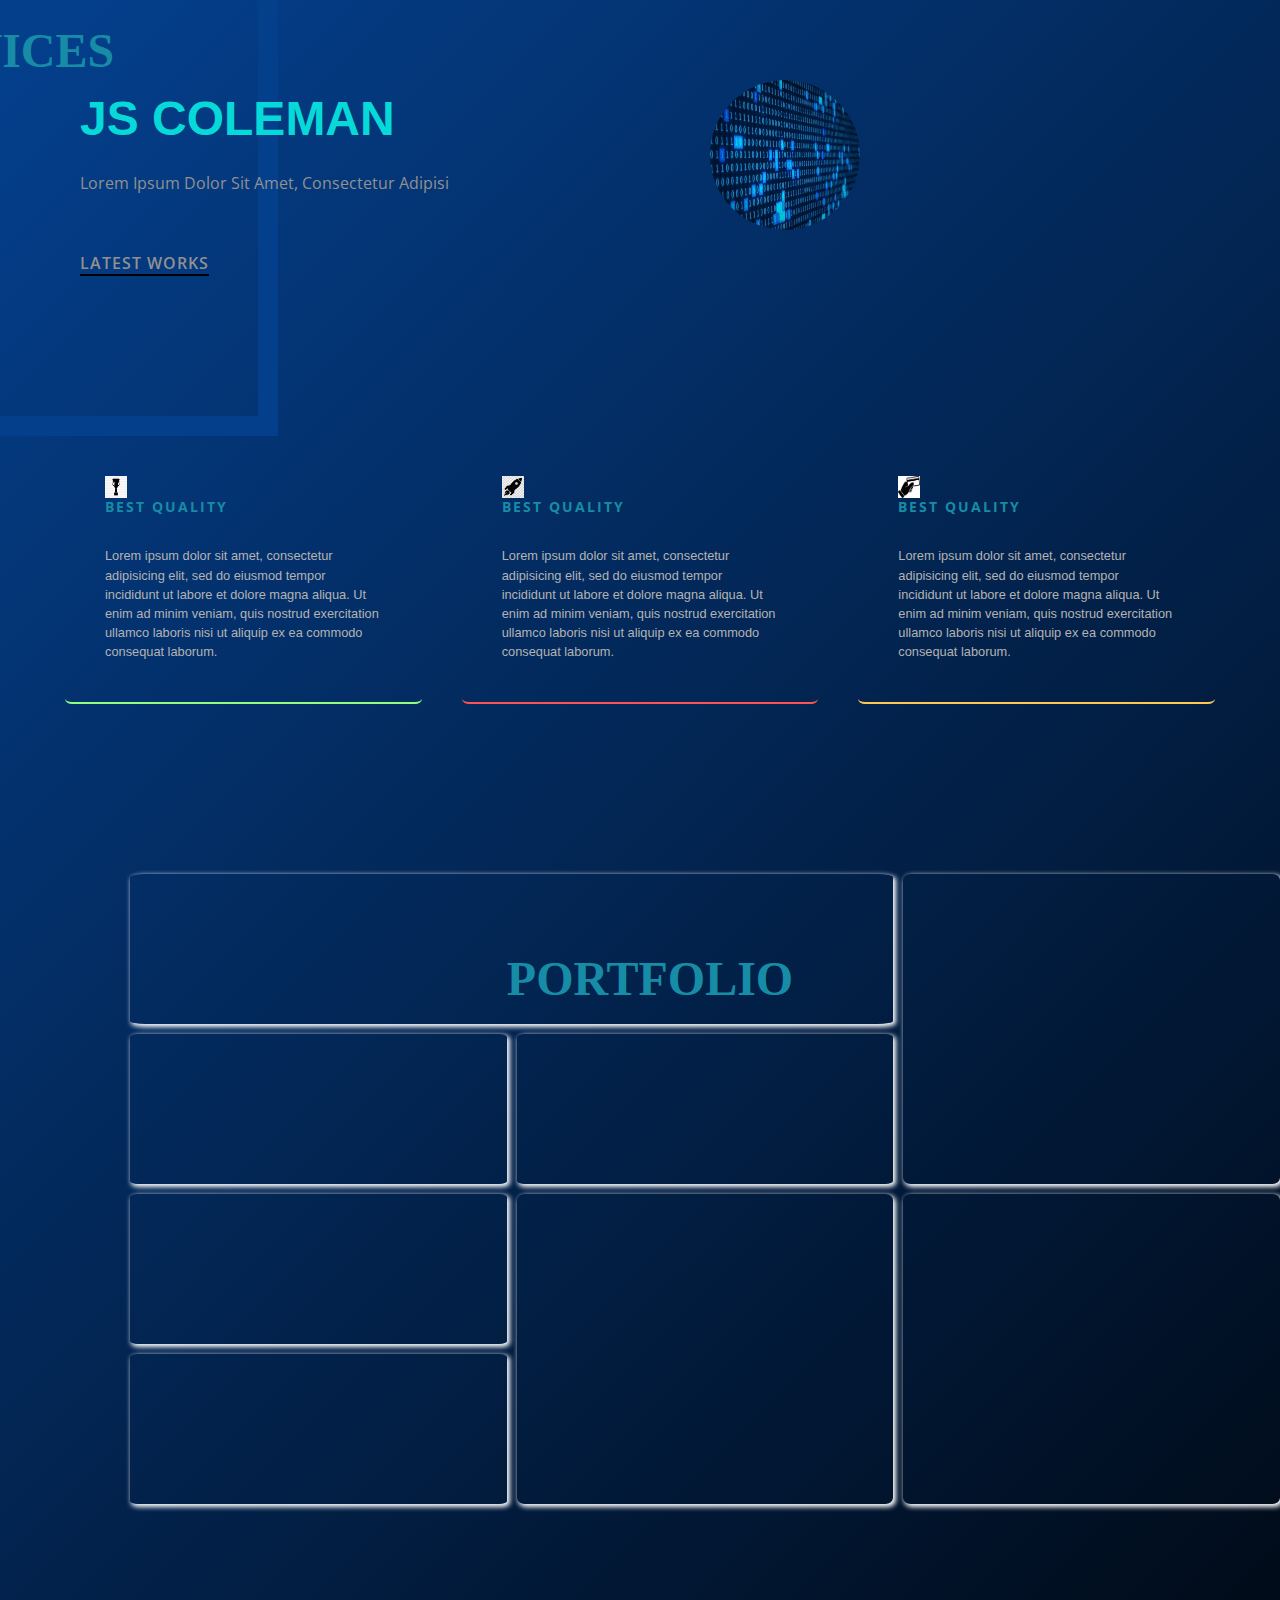
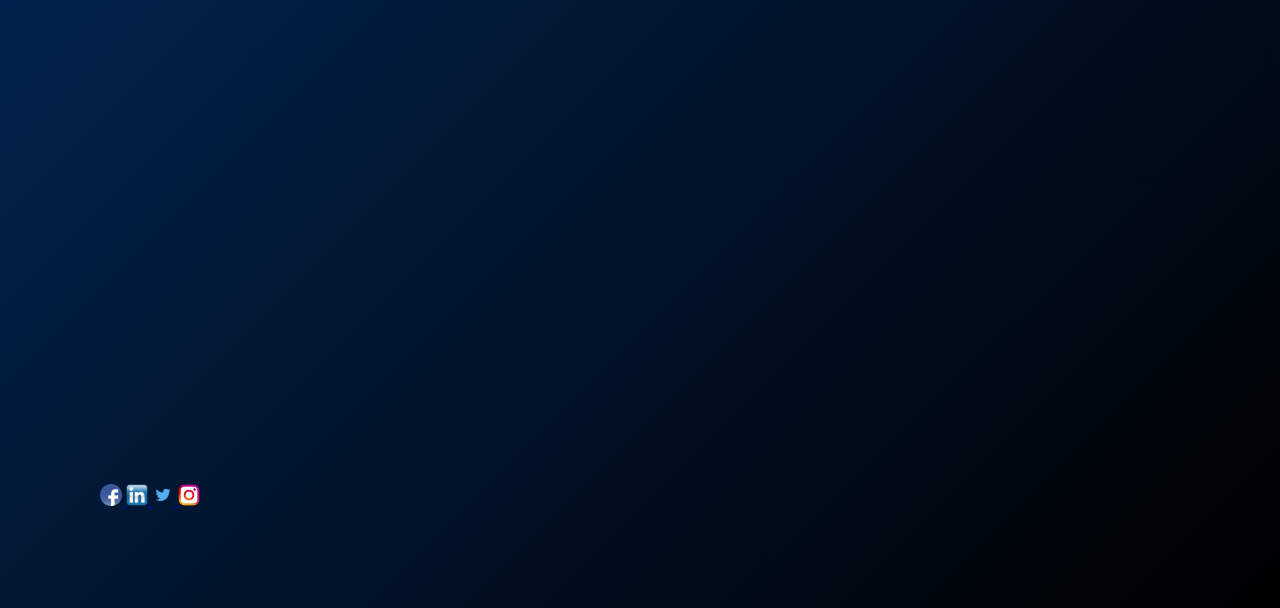
<file: portfolio-portfolio/index0.html>
<!DOCTYPE html>
<html>
  <head>
    <meta charset="utf-8">
    <title>JS Coleman Portfolio</title>
    <meta name="viewport" content="width=device-width, initial-scale=1">
    <link rel="stylesheet" href="css/main.css">
  </head>
  <body>
    <section id="top">
      <div class="container">
        <div class="info">
          <div class="blue-square">
          </div>
          <h1>JS Coleman</h1>
          <p>Lorem ipsum dolor sit amet, consectetur adipisi</p>
          <a href="#">Latest Works</a>
        </div>
        <div class="img">
          <div class="background-img">

          </div>
          <img src="img/pro.gif">
        </div>
      </div>
    </section>
    <section id="services">
      <div class="container">
        <div class="title">
          <div class="circle">
          </div>
          <h1>services</h1>
        </div>
        <div class="services-container">
          <div class="box blue">
            <div class="icon">
              <img src="img/trophy.png" height="22" width="22">
              <h5>Best Quality</h5>
              <p>Lorem ipsum dolor sit amet, consectetur adipisicing elit,
                sed do eiusmod tempor incididunt ut labore et dolore magna aliqua.
                Ut enim ad minim veniam, quis nostrud exercitation ullamco laboris
                nisi ut aliquip ex ea commodo consequat laborum.
              </p>
            </div>
          </div>
          <div class="box red ">
            <div class="icon">
              <img src="img/rocket.jpg" height="22" width="22">
              <h5>Best Quality</h5>
              <p>Lorem ipsum dolor sit amet, consectetur adipisicing elit,
                sed do eiusmod tempor incididunt ut labore et dolore magna aliqua.
                Ut enim ad minim veniam, quis nostrud exercitation ullamco laboris
                nisi ut aliquip ex ea commodo consequat laborum.
              </p>
            </div>
          </div>
          <div class="box yellow">
            <div class="icon">
              <img src="img/card.png" height="22" width="22">
              <h5>Best Quality</h5>
              <p>Lorem ipsum dolor sit amet, consectetur adipisicing elit,
                sed do eiusmod tempor incididunt ut labore et dolore magna aliqua.
                Ut enim ad minim veniam, quis nostrud exercitation ullamco laboris
                nisi ut aliquip ex ea commodo consequat laborum.
              </p>
            </div>
          </div>
        </div>
      </div>
    </section>
    <section id="portfolio">
      <div class="container">
        <div class="title">
          <div class="circle">
          </div>
          <h1>portfolio</h1>
        </div>
        <div class="portfolio-container">
          <a href="#" class="box image1">
            <div class="image">

              <div class="hover-bg">


          <div class="title">
            <div class="text">
              Web Dev
            </div>

          </div></div> </div>  </a>
          <a href="#" class="box image2">
             <div class="image">

            <div class="hover-bg">


        <div class="title">
          <div class="text">
            Web Dev
          </div>

        </div></div> </div>  </a>
          <a href="#" class="box image3">
            <div class="image">

              <div class="hover-bg">


          <div class="title">
            <div class="text">
              Web Dev
            </div>

          </div></div> </div>  </a>
          <a href="#" class="box image4">
            <div class="image">

              <div class="hover-bg">


          <div class="title">
            <div class="text">
              Web Dev
            </div>

          </div></div> </div> </a>
          <a href="#" class="box image5">
            <div class="image">

              <div class="hover-bg">


          <div class="title">
            <div class="text">
              Web Dev
            </div>

          </div></div> </div>  </a>
          <a href="#" class="box image6">
            <div class="image">

              <div class="hover-bg">


          <div class="title">
            <div class="text">
              Web Dev
            </div>

          </div></div> </div> </a>
          <a href="#" class="box image7">
            <div class="image">

              <div class="hover-bg">


          <div class="title">
            <div class="text">
              Web Dev
            </div>

          </div></div> </div>  </a>
          <a href="#" class="box image8">
            <div class="image">

              <div class="hover-bg">


          <div class="title">
            <div class="text">
              Web Dev
            </div>

          </div></div> </div>  </a>
        </div>
      </div>
    </section>
    <footer>
      <div class="social-container">
        <a href="http://www.facebook.com/">
            <img src="img/facebook.png" alt="">
          </a><a href="http://www.facebook.com/">
              <img src="img/linkedin.png" alt="">
            </a><a href="http://www.facebook.com/">
                <img src="img/twitter.png" alt="">
              </a><a href="http://www.instagram.com/">
                  <img src="img/instagram.png" alt="">
                </a>
      </div>
    </footer>
  </body>
</html>
</file>
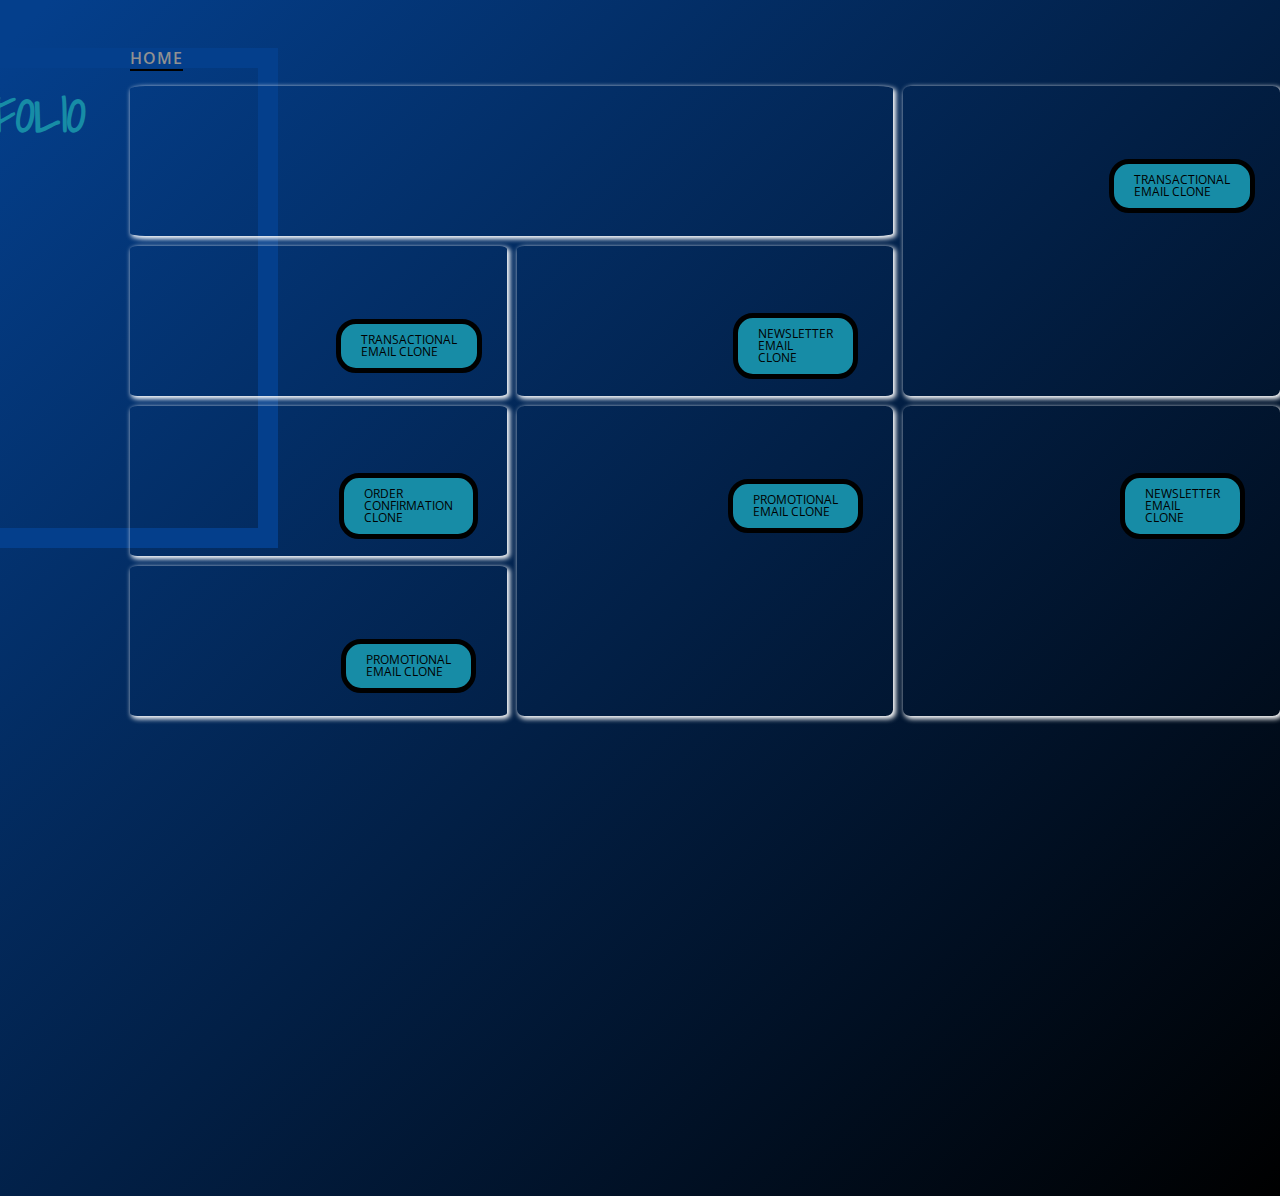
<file: portfolio-portfolio/works.html>
<!DOCTYPE html>
<html>
  <head>
    <meta charset="utf-8">
    <title>JS Coleman Portfolio</title>
    <meta name="viewport" content="width=device-width, initial-scale=1">
    <link rel="stylesheet" href="css/main.css">
    <link href="https://fonts.googleapis.com/css?family=Exo|Shadows+Into+Light|Source+Code+Pro&display=swap" rel="stylesheet">
  </head>
  <body>
    <section id="top">
      <div class="container">
        <div class="info">
          <div class="blue-square">
          </div>
          <a href="index.html" style="position: relative; top: -45px; left: 50px;">Home</a>
          <div class="social-media">

          </div>
        </div>


      </div>
    </section>

    <section id="portfolio">
      <div class="container">
        <div class="title">
          <div class="circle">

          <h1>portfolio</h1>
          </div>
        </div>


        <div class="portfolio-container">
          <a href="#" class="box image1">
            <div class="image">

              <div class="hover-bg">


          <div class="title">

          </div></div> </div>  </a>
          <a href="#" class="box image2">
             <div class="image">

            <div class="hover-bg">


        <div class="title">
          <div class="text">
            View Site
          </div>
          <div class="text2">
            View Code
          </div>
          <div class="text3">
            Transactional Email Clone
          </div>
        </div></div> </div>  </a>
          <a href="#" class="box image3">
            <div class="image">

              <div class="hover-bg">


          <div class="title">
            <div class="text">
              View Site
            </div>
            <div class="text2">
              View Code
            </div>
            <div class="text3">
              Transactional Email Clone
            </div>
          </div></div> </div>  </a>
          <a href="#" class="box image4">
            <div class="image">

              <div class="hover-bg">


          <div class="title">
            <div class="text">
              View Site
            </div>
            <div class="text2">
              View Code
            </div>
            <div class="text3">
              Newsletter Email Clone
            </div>
          </div></div> </div> </a>
          <a href="#" class="box image5">
            <div class="image">

              <div class="hover-bg">


          <div class="title">
            <div class="text">
              View Site
            </div>
            <div class="text2">
              View Code
            </div>
            <div class="text3">
              Order Confirmation Clone
            </div>
          </div></div> </div>  </a>
          <a href="#" class="box image6">
            <div class="image">

              <div class="hover-bg">


          <div class="title">
            <div class="text">
              View Site
            </div>
            <div class="text2">
              View Code
            </div><div class="text3">
              Promotional Email Clone
            </div>

          </div></div> </div> </a>
          <a href="#" class="box image7">
            <div class="image">

              <div class="hover-bg">


          <div class="title">
            <div class="text">
              View Site
            </div>
            <div class="text2">
              View Code
            </div><div class="text3">
              Newsletter Email Clone
            </div>

          </div></div> </div>  </a>
          <a href="#" class="box image8">
            <div class="image">

              <div class="hover-bg">


          <div class="title">
            <div class="text">
              View Site
            </div>
            <div class="text2">
              View Code
            </div><div class="text3">
              Promotional Email Clone
            </div>

          </div></div> </div>  </a>
        </div>
      </div>
    </section>
  <!--  <footer>
      <div class="social-container">
        <a href="http://www.facebook.com/">
            <img src="img/facebook.png" alt="">
          </a><a href="http://www.facebook.com/">
                <img src="img/twitter.png" alt="">
              </a><a href="http://www.instagram.com/">
                  <img src="img/instagram.png" alt="">
                </a>
      </div>
    </footer> -->
  </body>
</html>
</file>
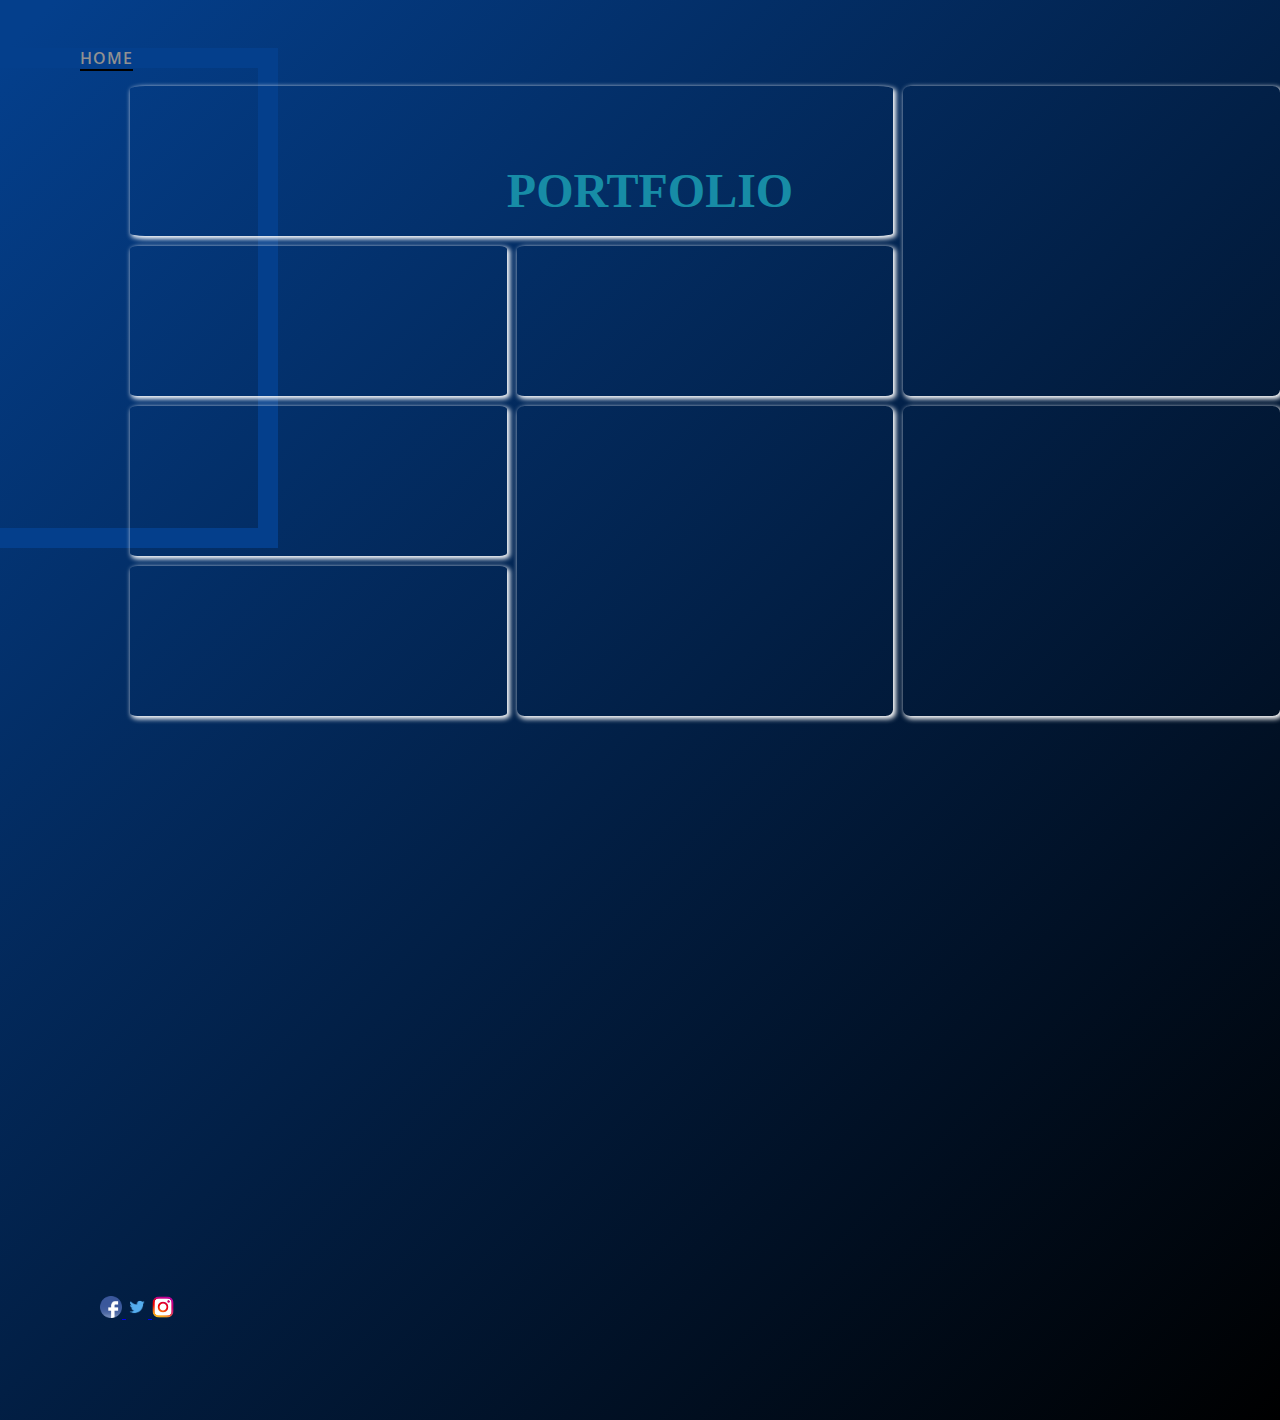
<file: portfolio-portfolio/works0.html>
<!DOCTYPE html>
<html>
  <head>
    <meta charset="utf-8">
    <title>JS Coleman Portfolio</title>
    <meta name="viewport" content="width=device-width, initial-scale=1">
    <link rel="stylesheet" href="css/main.css">
  </head>
  <body>
    <section id="top">
      <div class="container">
        <div class="info">
          <div class="blue-square">
          </div>
          <a href="index.html" style="position: relative; top: -45px;">Home</a>
          <div class="social-media">

          </div>
        </div>


      </div>
    </section>

    <section id="portfolio">
      <div class="container">
        <div class="title">
          <div class="circle">
          </div>
          <h1>portfolio</h1>
        </div>

        <div class="portfolio-container">
          <a href="#" class="box image1">
            <div class="image">

              <div class="hover-bg">


          <div class="title">
            <div class="text">
              Web Dev
            </div>

          </div></div> </div>  </a>
          <a href="#" class="box image2">
             <div class="image">

            <div class="hover-bg">


        <div class="title">
          <div class="text">
            Web Dev
          </div>

        </div></div> </div>  </a>
          <a href="#" class="box image3">
            <div class="image">

              <div class="hover-bg">


          <div class="title">
            <div class="text">
              Web Dev
            </div>

          </div></div> </div>  </a>
          <a href="#" class="box image4">
            <div class="image">

              <div class="hover-bg">


          <div class="title">
            <div class="text">
              Web Dev
            </div>

          </div></div> </div> </a>
          <a href="#" class="box image5">
            <div class="image">

              <div class="hover-bg">


          <div class="title">
            <div class="text">
              Web Dev
            </div>

          </div></div> </div>  </a>
          <a href="#" class="box image6">
            <div class="image">

              <div class="hover-bg">


          <div class="title">
            <div class="text">
              Web Dev
            </div>

          </div></div> </div> </a>
          <a href="#" class="box image7">
            <div class="image">

              <div class="hover-bg">


          <div class="title">
            <div class="text">
              Web Dev
            </div>

          </div></div> </div>  </a>
          <a href="#" class="box image8">
            <div class="image">

              <div class="hover-bg">


          <div class="title">
            <div class="text">
              Web Dev
            </div>

          </div></div> </div>  </a>
        </div>
      </div>
    </section>
    <footer>
      <div class="social-container">
        <a href="http://www.facebook.com/">
            <img src="img/facebook.png" alt="">
          </a><a href="http://www.facebook.com/">
                <img src="img/twitter.png" alt="">
              </a><a href="http://www.instagram.com/">
                  <img src="img/instagram.png" alt="">
                </a>
      </div>
    </footer>
  </body>
</html>
</file>
<file: portfolio-portfolio/css/main.css>
@import "reset.css";
@import url('https://fonts.googleapis.com/css?family=Open+Sans:300,400,600,600i,700&display=swap');
@import "top-section.css";
@import "services.css";
@import "portfolio.css";

body{
  overflow: hidden;
  background: rgb(4,63,140); /* Old browsers */
  background: -moz-linear-gradient(-45deg, rgba(4,63,140,1) 2%, rgba(0,0,0,1) 100%); /* FF3.6-15 */
  background: -webkit-linear-gradient(-45deg, rgba(4,63,140,1) 2%,rgba(0,0,0,1) 100%); /* Chrome10-25,Safari5.1-6 */
  background: linear-gradient(135deg, rgba(4,63,140,1) 2%,rgba(0,0,0,1) 100%); /* W3C, IE10+, FF16+, Chrome26+, Opera12+, Safari7+ */
  filter: progid:DXImageTransform.Microsoft.gradient( startColorstr='#043f8c', endColorstr='#000000',GradientType=1 );
  color: #178CA6;

}

.circle{
    background: url('file:///C:/PrOjEcTs/portfolio-portfolio/img/pro.gif');
}

.container{
  max-width: 1150px;
  margin: 0 auto;
}
/* tablets */
@media only screen and (max-width: 960px){
  .container{ width: 100%}
}
/* phones */
@media only screen and (max-width: 767px){

}
footer .social-container{
  padding: 100px;
}
footer img{
  height: 22px;
  width: 22px;

}
</file>
